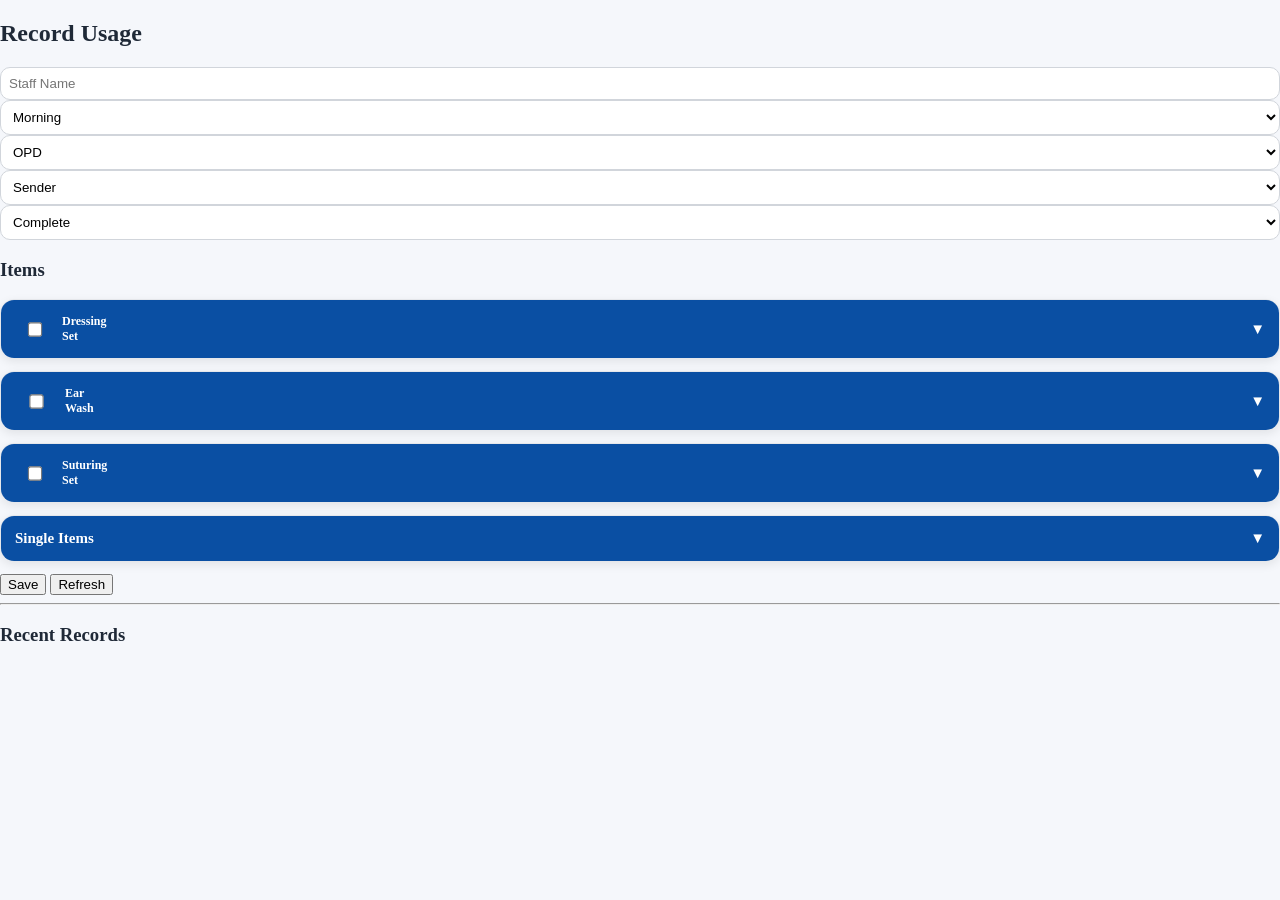
<file: index.html>
<!DOCTYPE html>
<html lang="en">
<head>
<meta charset="UTF-8">
<title>Bidiyah Hospital</title>
<link rel="stylesheet" href="style.css">
</head>

<body>

<h2>Record Usage</h2>

<input id="staff" placeholder="Staff Name">

<select id="shift">
<option>Morning</option>
<option>Evening</option>
<option>Night</option>
</select>

<select id="department">
<option>OPD</option>
<option>A&E</option>
<option>ANC</option>
<option>L.R</option>
  <option>DM</option>
</select>


<select id="signedBy">
<option>Sender</option>
<option>Receiver</option>
</select>

<select id="setStatus">
<option value="Complete">Complete</option>
<option value="Not Complete">Not Complete</option>
</select>

<h3>Items</h3>
  <div id="itemsGrid"></div>

<button id="btnSave">Save</button>
<button id="btnRefresh">Refresh</button>

<hr>

<h3>Recent Records</h3>
<table id="recentTable"></table>

<!-- EDIT POPUP -->
<div id="editModal" class="modal">
  <div class="modal-content">

<h4>Edit Items</h4>
<div id="editItemsGrid" class="items-grid"></div>

    <h3>Edit Record</h3>

    <input id="editStaff">

    <select id="editShift">
      <option>Morning</option>
      <option>Evening</option>
      <option>Night</option>
    </select>

  
<select id="editDepartment">
  <option>OPD</option>
  <option>A&E</option>
  <option>DM</option>
  <option>ANC</option>
  <option>L.R</option>
</select>



    <select id="editSignedBy">
      <option>Sender</option>
      <option>Receiver</option>
    </select>

    <select id="editStatus">
      <option value="Complete">Complete</option>
      <option value="Not Complete">Not Complete</option>
    </select>

    <br><br>
    <button onclick="saveEdit()">Save</button>
    <button onclick="closeModal()">Cancel</button>
  </div>
</div>

<script src="script.js"></script>

</body>
</html>
</file>
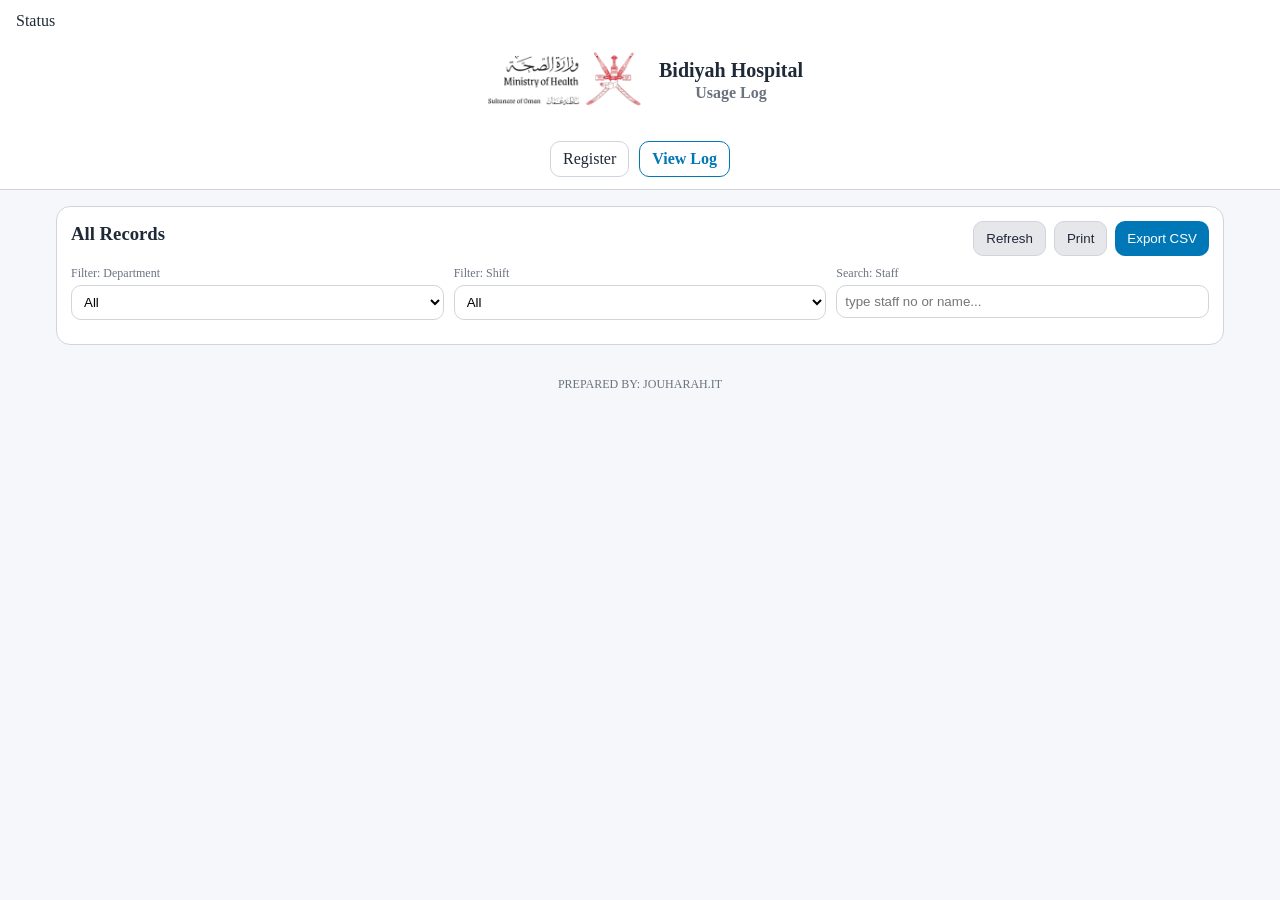
<file: log.html>
<!DOCTYPE html>
<html lang="en">
<head>
  <meta charset="UTF-8" />
  <meta name="viewport" content="width=device-width, initial-scale=1" />
  <title>Bidiyah Hospital - Usage Log (Shared)</title>
  <link rel="stylesheet" href="style.css" />
</head>
<body>
  <header class="topbar">
  <th>Status</th>
    <div class="brand">
      <img src="logo.png" class="logo" alt="MOH Logo">
      <div class="titles">
        <h1>Bidiyah Hospital</h1>
        <h2>Usage Log</h2>
      </div>
    </div>

    <nav class="topnav">
      <a class="navlink" href="index.html">Register</a>
      <a class="navlink active" href="log.html">View Log</a>
    </nav>
  </header>

  <main class="container">
    <section class="panel">
      <div class="table-head">
        <h3>All Records</h3>
        <div class="table-actions">
          <button class="btn secondary" id="btnRefresh" type="button">Refresh</button>
          <button class="btn secondary" id="btnPrint" type="button">Print</button>
          <button class="btn" id="btnExportCSV" type="button">Export CSV</button>
        </div>
      </div>

      <div class="filters">
        <div>
          <label>Filter: Department</label>
          <select id="filterDept">
            <option value="">All</option>
          </select>
        </div>
        <div>
          <label>Filter: Shift</label>
          <select id="filterShift">
            <option value="">All</option>
            <option>Morning</option>
            <option>Evening</option>
            <option>Night</option>
          </select>
        </div>
        <div>
          <label>Search: Staff</label>
          <input id="filterStaff" type="text" placeholder="type staff no or name..." />
        </div>
      </div>

      <div class="table-wrap">
        <table id="logTable"></table>
      </div>
    </section>

    <footer class="footer">PREPARED BY: JOUHARAH.IT</footer>
  </main>

  <script>
    window.APP_MODE = "log";
  </script>
  <script src="script.js"></script>
</body>
</html>
</file>
<file: style.css>
:root{
  --bg:#f4f6f9;
  --card:#ffffff;
  --ink:#1f2937;
  --muted:#6b7280;
  --primary:#0077b6;
  --border:#d1d5db;
}
*{box-sizing:border-box}
body{margin:0;font-family:Arial,sans-serif;background:var(--bg);color:var(--ink)}
.container{max-width:1200px;margin:0 auto;padding:16px}
.topbar{background:var(--card);border-bottom:1px solid var(--border);padding:12px 16px}
.brand{display:flex;align-items:center;gap:12px;justify-content:center;flex-wrap:wrap}
.logo{width:170px;max-width:45vw}
.titles h1{margin:0;text-align:center;font-size:20px}
.titles h2{margin:2px 0 0 0;text-align:center;font-size:16px;color:var(--muted);font-weight:600}

.topnav{display:flex;gap:10px;justify-content:center;margin-top:10px}
.navlink{padding:8px 12px;border:1px solid var(--border);border-radius:10px;background:#fff;color:var(--ink);text-decoration:none}
.navlink.active{border-color:var(--primary);color:var(--primary);font-weight:700}

.panel{background:var(--card);border:1px solid var(--border);border-radius:14px;padding:14px;margin-bottom:14px}
.panel h3{margin:0 0 10px 0}
.panel-sub{border:1px dashed var(--border);border-radius:12px;padding:12px;margin-top:12px;background:#fafafa}
.panel-sub-head{display:flex;justify-content:space-between;align-items:baseline;gap:10px;flex-wrap:wrap}
h4{margin:0}
.small{font-size:12px}
.muted{color:var(--muted)}

.form-grid{display:grid;grid-template-columns:repeat(auto-fit,minmax(220px,1fr));gap:10px;align-items:end}
label{display:block;font-size:12px;color:var(--muted);margin-bottom:4px}
input,select{width:100%;padding:8px;border:1px solid var(--border);border-radius:10px;background:#fff}

.items-grid{display:grid;grid-template-columns:repeat(auto-fit,minmax(220px,1fr));gap:10px;margin-top:10px}
.item-card{background:#fff;border:1px solid var(--border);border-radius:12px;padding:10px}
.item-row{display:flex;gap:8px;align-items:center;justify-content:space-between}
.item-name{display:flex;align-items:center;gap:8px}
.qty{width:90px}

.actions{display:flex;gap:10px;margin-top:12px;flex-wrap:wrap}
.btn{padding:9px 12px;border:none;border-radius:10px;background:var(--primary);color:#fff;cursor:pointer}
.btn.secondary{background:#e5e7eb;color:var(--ink);border:1px solid var(--border)}
.btn:disabled{opacity:.6;cursor:not-allowed}
.hint{margin:10px 0 0 0;color:var(--muted);font-size:12px}

td button {
  padding:5px 8px;
  margin:2px;
  border:none;
  border-radius:6px;
  cursor:pointer;
}

td button:first-child {
  background:#fbbf24;
}

td button:last-child {
  background:#ef4444;
  color:#fff;
}

.table-head{display:flex;justify-content:space-between;align-items:center;gap:10px;flex-wrap:wrap}
.table-actions{display:flex;gap:8px;flex-wrap:wrap}
.table-wrap{overflow:auto}
table{width:100%;border-collapse:collapse;margin-top:10px;min-width:900px}
th,td{border:1px solid #ccc;padding:8px;text-align:center;vertical-align:top}
th{background:var(--primary);color:#fff;position:sticky;top:0}

.filters{display:grid;grid-template-columns:repeat(auto-fit,minmax(220px,1fr));gap:10px;margin-top:10px}

.footer{text-align:center;padding:18px;color:var(--muted);font-size:12px}



.item-name {
  display: flex;
  gap: 8px;
  align-items: center;
}
.items-grid{
  display:grid;
  grid-template-columns:repeat(auto-fill,minmax(220px,1fr));
  gap:10px;
}

.item-card{
  border:1px solid #ccc;
  padding:10px;
  border-radius:10px;
  background:#fff;
}

.item-row{
  display:flex;
  justify-content:space-between;
}
.qty {
  width: 70px;
  border-radius: 8px;
}
.items-grid{
  display:grid;
  grid-template-columns:repeat(auto-fill,minmax(220px,1fr));
  gap:10px;
}

.item-card{
  border:1px solid #ccc;
  padding:10px;
  border-radius:10px;
  background:#fff;
}

.item-row{
  display:flex;
  justify-content:space-between;
}

.modal{
  display:none;
  position:fixed;
  top:0;left:0;
  width:100%;height:100%;
  background:rgba(0,0,0,0.5);
}

.modal-content{
  background:#fff;
  padding:20px;
  width:300px;
  margin:100px auto;
  border-radius:10px;
}
#editItemsGrid{
  max-height:300px;
  overflow:auto;
  margin-top:10px;
}
.set-box{
  border:1px solid #ccc;
  padding:10px;
  margin-bottom:10px;
  border-radius:10px;
  background:#fff;
}

.set-header{
  font-weight:bold;
  margin-bottom:5px;
}

.set-items{
  display:grid;
  grid-template-columns:repeat(auto-fill,minmax(160px,1fr));
  gap:6px;
}
/* الصفحة */
body{
  font-family: "Segoe UI", Tahoma;
  background:#f5f7fb;
}

/* الشبكة */
.items-grid{
  display:grid;
  grid-template-columns:repeat(auto-fill,minmax(260px,1fr));
  gap:15px;
  margin-top:10px;
}

/* الكرت */
/* ===== Accordion UI ===== */

.accordion{
  background:#fff;
  border-radius:14px;
  margin-bottom:12px;
  overflow:hidden;
  box-shadow:0 3px 10px rgba(0,0,0,0.08);
  border:1px solid #e5e7eb;
}

.accordion-header{
  display:flex;
  justify-content:space-between;
  align-items:center;
  padding:14px;
  background:#0a4fa3;
  color:white;
  cursor:pointer;
  font-size:15px;
  font-weight:600;
}

.accordion-header label{
  display:flex;
  align-items:center;
  gap:8px;
  color:white;
  margin:0;
}

.accordion-body{
  display:none;
  padding:10px;
  background:#fff;
}

.accordion-body.show{
  display:block;
}

.item-view{
  padding:10px;
  border-bottom:1px solid #eee;
  font-size:14px;
}

.item-view:last-child{
  border-bottom:none;
}

.single-item{
  display:flex;
  justify-content:space-between;
  align-items:center;
  padding:10px;
  background:#f8fafc;
  border-radius:10px;
  margin-bottom:8px;
  transition:.2s;
}

.single-item:hover{
  background:#eaf4ff;
}

.single-item span{
  font-size:14px;
}

input[type="checkbox"]{
  transform:scale(1.1);
  accent-color:#0a4fa3;
}

#itemsGrid{
  margin-top:15px;
}

/* ===== Mobile ===== */

@media(max-width:700px){

  .container{
    padding:8px;
  }

  .panel{
    padding:10px;
  }

  .accordion-header{
    font-size:14px;
    padding:12px;
  }

  .single-item{
    padding:8px;
  }

  table{
    min-width:700px;
  }

}

.modal{
  display:none;
  position:fixed;
  inset:0;
  background:rgba(0,0,0,.4);
  justify-content:center;
  align-items:center;
  z-index:999;
}

.modal-content{
  background:#fff;
  padding:20px;
  border-radius:14px;
  width:320px;
  max-width:95%;
}

.modal-content input,
.modal-content select{
  width:100%;
  margin-bottom:10px;
}

td button{
  margin:2px;
}
</file>
